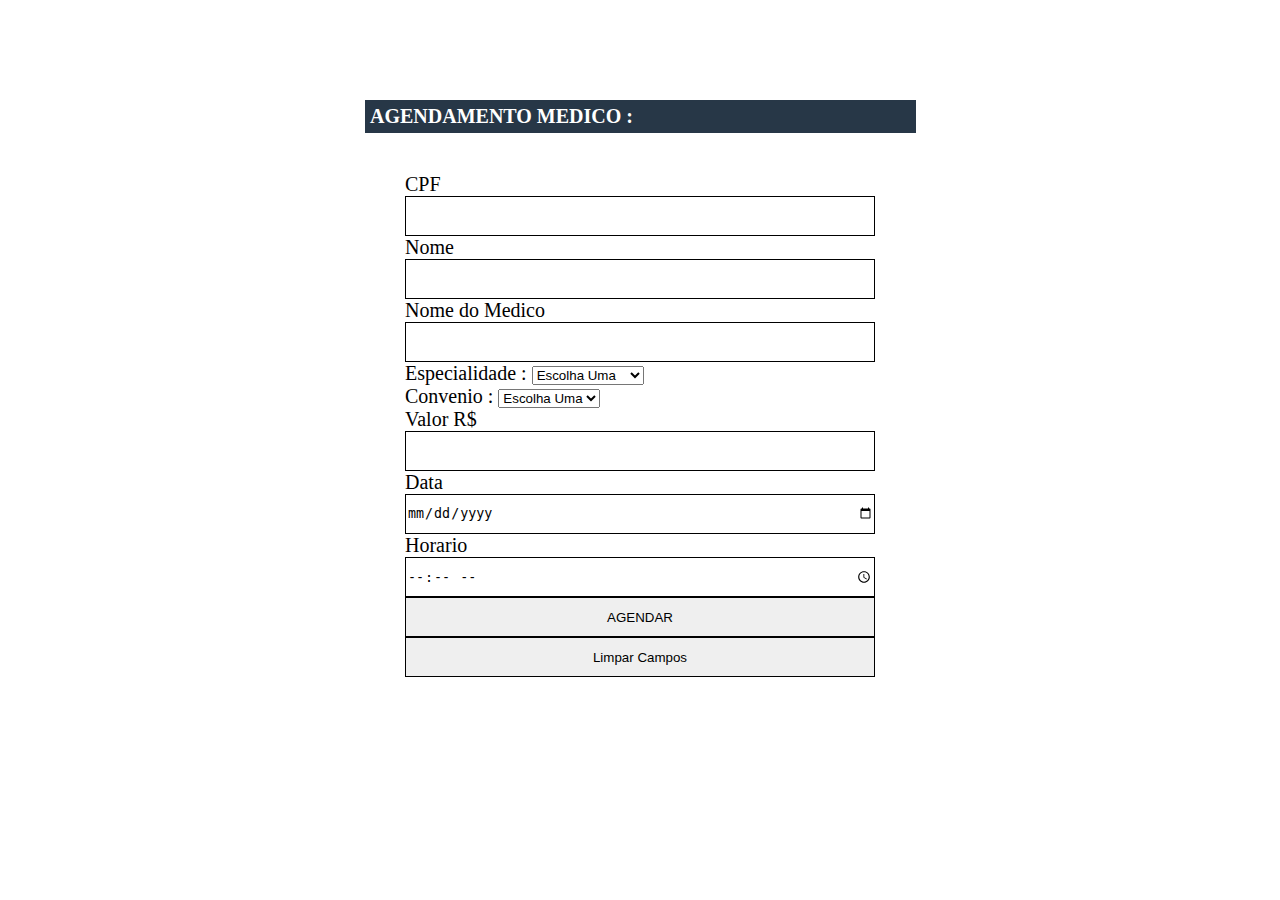
<file: Index.html>
<!DOCTYPE html>
<html lang="pt-br">
<head>
<link rel="stylesheet" href="Style.css"/>
  <meta charset="UTF-8"/>
  <title>Form </title>
</head>
<body>
  

<div>
     <!-- Inicio do formulario -->
      <form method="POST" action="Index2.php">
        CPF <input type="number" name="CPF">        
        <br>
        Nome <input type="text" step="0.01" name="nome">
        <br>  
        Nome do Medico <input type="text" step="0.01" name="NomeMed">
        <br> 
        Especialidade : <select name="EspecialidadeMed">
            <option >Escolha Uma</option>
            <option >Cardiologista</option>
            <option >Vascular</option>
            <option >Pediatra</option>
            <option >Dermatologista</option>
        </select> 
        <br>
        Convenio : <select name="Convenio" required>
          <option >Escolha Uma</option>
          <option >Particular</option>
          <option >Unimed</option>
          <option >Prever</option>
        </select>
        <br>
        Valor R$ <input type="number" name="ValorCons" required>
        Data <input type="date" name="date">
        <br>
        Horario<input type="time" name="hora">
        <br>
        <input type="submit" value="AGENDAR"/>
        <input type="reset" value="Limpar Campos"/>
        <br><br> 
    </form>
 </div>
</body>
</html>
</file>
<file: Style.css>
html {
    font: 15pt Cambria;
	
}
body {
    background: url("https://cdn.jornalgrandebahia.com.br/2020/11/Segundo-MPF-os-medicos-responderao-pelos-crimes-de-lesao-corporal-culpos-202011261-scaled.jpg") no-repeat top center fixed;
    background-size: cover ;
}

/* ----------------------------------------------------------------------- */

* {
  box-sizing: border-box;
}
body {
  margin: 0;
  font-family: Cambria, 'sans-serif';
}
.conteudo{
  display: flex;
  justify-content: center;
  align-items: center;
  
  background-size: cover;
  background-position: center center;
  background-repeat: no-repeat;
  position: absolute;
  height: 100vh;
  width: 100%;
  flex-wrap: wrap;
}
.conteudo-interno {
  width: 100%;
  max-width: 600px;
}
h2 {
  color: #fff;
  font-size: 30px;
  text-align: center;
  width: 100%;
}
label {
  display: block;
  margin-bottom: 15px;
}
label span {
  display: block;
  margin-bottom: 5px;
  clear: both;
  font-weight: bold;
}
form {
  padding: 30px;
  background: #fff;
  border: 1px soid #ddd;
  width: 100%;
  max-width: 600px;
  display: block;
}
input {
  width: 100%;
  height: 40px;
  border: 1px solid #000;
  padding: 1 15px;
}
input.error {
  border-color: red;
}
textarea {
  padding: 15px;
  width: 100%;
  max-width: 100%;
}

 

/* ----------------------------------------------------------------------- */

div::before {
    content: " AGENDAMENTO MEDICO : ";
    font: 15pt Cambria;
    font-weight: bold;
    color: white;
    background-color: #273747;
    padding: 5px;
    display: block;
    position: relative;
    top: -10px;
    left: -10px;
    width: 541px;
}
div {
    background-color: rgba(255,255,255,.8);
    margin: 100px auto 100px auto;
    padding: 10px;
    width: 550px;
    min-height:300px;
}

a {
    color: #273747;
    text-decoration: none;
    font-weight: Cambria;
    font: 11pt Helvetica;
}

a:hover {
    text-decoration: underline;;
}

span.foco {
    font-weight: Cambria;
    color: #FFF;
}
</file>
